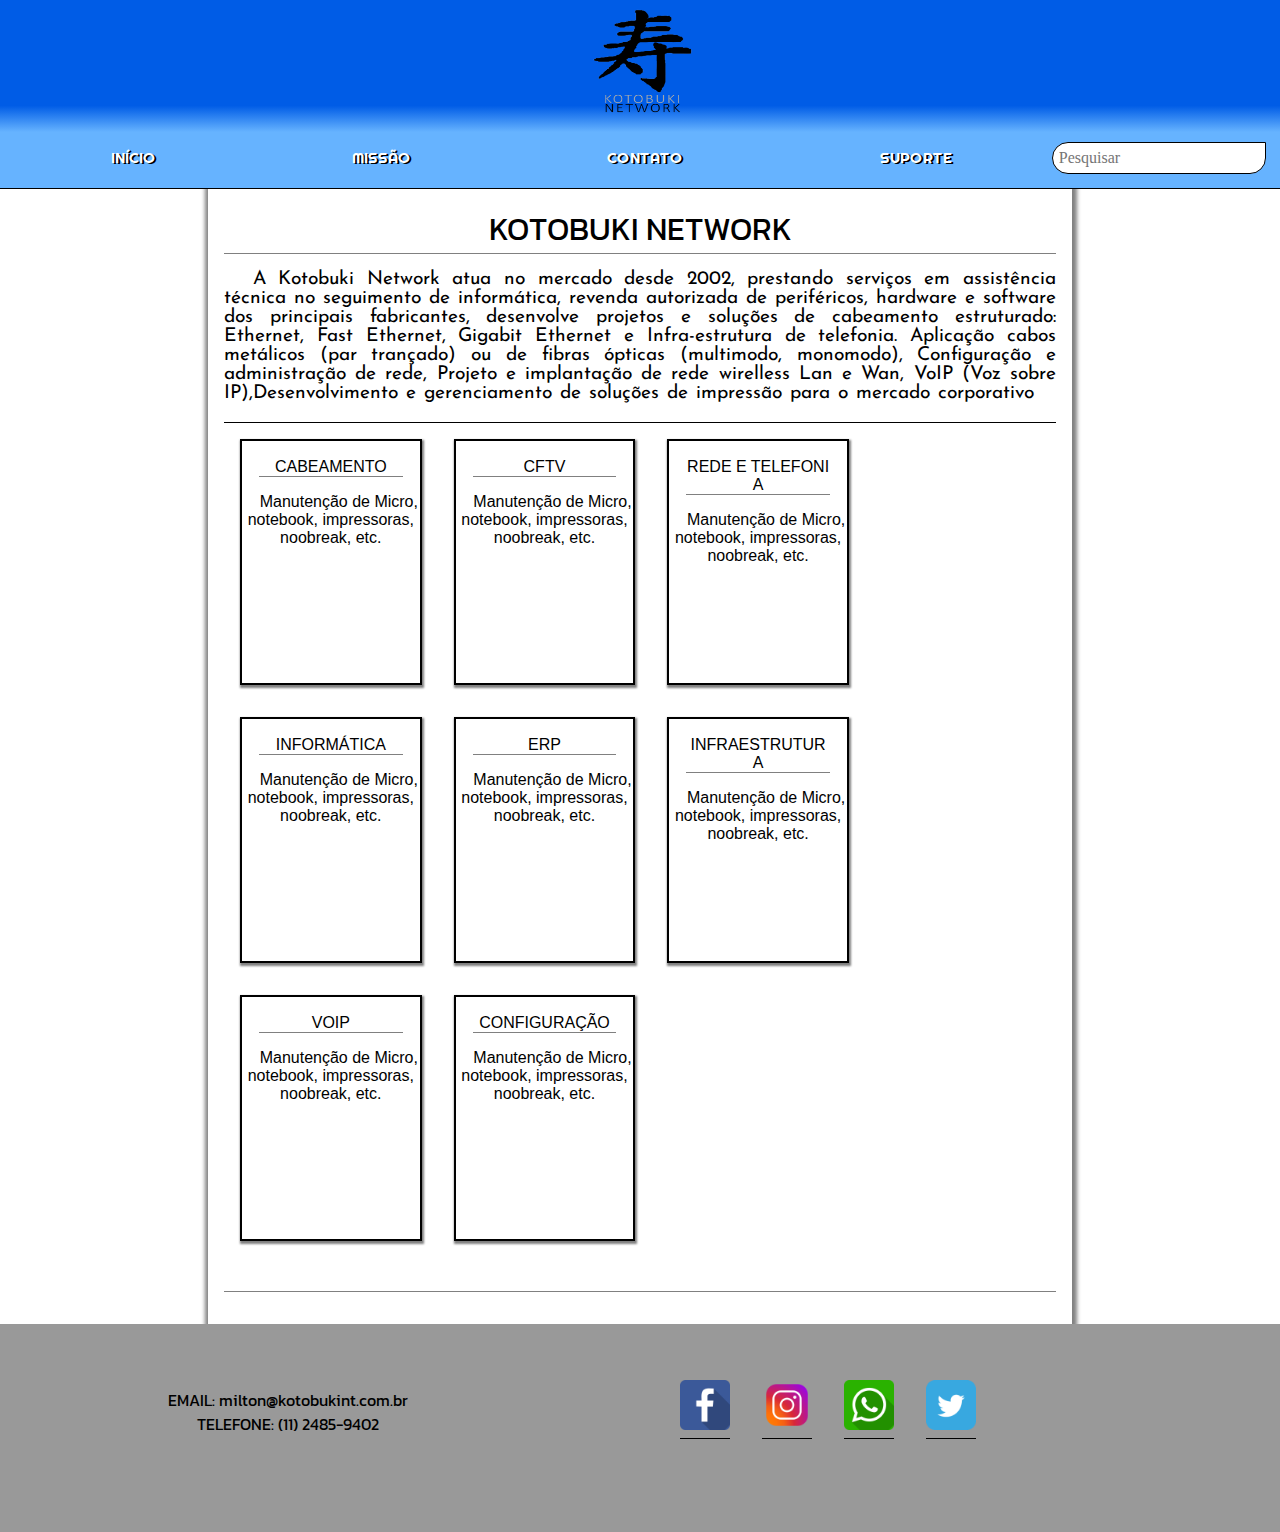
<file: PW I/pages/home.html>
<!DOCTYPE html>
<html>
<head>
	<title>Kotobuki - Network</title>
	<link rel="stylesheet" type="text/css" href="../css/reset.css">
	<link rel="stylesheet" type="text/css" href="../css/main.css">
	<link href="https://fonts.googleapis.com/css2?family=Josefin+Sans&family=Kanit&family=Righteous&display=swap" rel="stylesheet">
</head>
<body>

	<!-- Menu -->
	<header>

		<div id="main-logo">
			<center><a href="#"><img src="../img/main-logo.png"></a></center>
		</div>
		<nav id="main-menu">

			<ul>
				<li><a href="#">Início</a></li>
				<li><a href="#">Missão</a></li>
				<li><a href="#">Contato</a></li>
				<li><a href="#">Suporte</a></li>
				<input type="text" name="search" placeholder="Pesquisar">
			</ul>

		</nav>

	</header>
<!-- FIM MENU -->

<!-- CORPO -->
	<div id="main">
		<div id="main-top">
		<center><h2>Kotobuki Network</h2></center>
		<p>A Kotobuki Network atua no mercado desde 2002, prestando serviços em assistência técnica no seguimento de informática, revenda autorizada de periféricos, hardware e software dos principais fabricantes, desenvolve projetos e soluções de cabeamento estruturado: Ethernet, Fast Ethernet, Gigabit Ethernet e Infra-estrutura de telefonia. Aplicação cabos metálicos (par trançado) ou de fibras ópticas (multimodo, monomodo), Configuração e administração de rede, Projeto e implantação de rede wirelless Lan e Wan, VoIP (Voz sobre IP),Desenvolvimento e gerenciamento de soluções de impressão para o mercado corporativo<br><br>
		</p>
		</div>
 <!-- Boxes -->
<div id="boxes">
 	<div class="box1">

 		<h3>CABEAMENTO</h3>
 		<h4 class="text-box">Manutenção de Micro, notebook, impressoras, noobreak, etc.</h4>

 	</div>

	<div class="box1">

 		<h3>CFTV</h3>
 		<h4 class="text-box">Manutenção de Micro, notebook, impressoras, noobreak, etc.</h4>
 	</div>

 	<div class="box1">

 		<h3>REDE E TELEFONIA</h3>
		<h4 class="text-box">Manutenção de Micro, notebook, impressoras, noobreak, etc.</h4>

 	</div>
 	<div class="box1">

 		<h3>INFORMÁTICA</h3>
 		<h4 class="text-box">Manutenção de Micro, notebook, impressoras, noobreak, etc.</h4>

 	</div>
 	<div class="box1">

 		<h3>ERP</h3>
 		<h4 class="text-box">Manutenção de Micro, notebook, impressoras, noobreak, etc.</h4>

 	</div>
 	<div class="box1">

 		<h3>INFRAESTRUTURA</h3>
 		<h4 class="text-box">Manutenção de Micro, notebook, impressoras, noobreak, etc.</h4>

 	</div>
 	<div class="box1">

 		<h3>VOIP</h3>
 		<h4 class="text-box">Manutenção de Micro, notebook, impressoras, noobreak, etc.</h4>

 	</div>
 	<div class="box1">

 		<h3>CONFIGURAÇÃO</h3>
 		<h4 class="text-box">Manutenção de Micro, notebook, impressoras, noobreak, etc.</h4>

 	</div>
 	</div>
 	
 	<div class="space">
 		<p class="font-zero">a</p>
 	</div>

	</div>

<!-- FIM CORPO -->

<!-- FOOTER -->

	<footer>
		<div id="right-footer">
			<a href=""><img src="../img/face.png"></a>
			<a href=""><img src="../img/insta.png"></a>
			<a href=""><img src="../img/whats.png"></a>
			<a href=""><img src="../img/twitter.png"></a>
		</div>

		<div id="left-footer">
			<p>EMAIL: milton@kotobukint.com.br</p>
			<p>TELEFONE: (11) 2485-9402</p>
		</div>

	</footer>

	<!-- FIM FOOTER -->
</body>
</html>
</file>
<file: PW I/css/main.css>
/* -- INÍCIO MENU -- */
header{
	position: relative;
	padding: 0;
	height: 11;
}
#main-logo{
	position: relative;
	background-image: linear-gradient(to top ,#66b3ff,#005ce6,#005ce6, #005ce6,#005ce6,#005ce6);
	width: 100%;
	height: 75%;
}
#main-logo img{
	width: 10em;
	height: 8em;

}

#main-menu {
	display: block;
	position: relative;
	text-align: center;
	height: 3.5em;
	background-color: #66b3ff;
	border-bottom: 1px solid black;
}
#main-menu ul{
	height: 3.5em;

}

#main-menu ul li{
	display: inline-block; 
	padding-top: 1.0em;
	margin: 0 4% 0 4%;
	
}

#main-menu ul li a{
	margin: 0 3em 0 3em;
	font-family: 'Righteous', cursive;
	text-transform: uppercase;
	text-decoration: none;
	color: white;
	font-size: 15px;
	text-shadow: 2px 1px black;
	transition: 0.2s;
}
#main-menu ul li a:hover{
	border-bottom: 2px solid black;
	transition: 0.5s;
	font-size: 90%;
	display: block;
}
#main-menu ul input{
	border-radius: 1em 0em 1em 1em;
	border: 1px solid black;
	padding: 0.37em;
	background-color: white;
	outline: 0;

}

/* -- FIM MENU -- */

/* -- INÍCIO CORPO -- */


#main{
	position:flex;
	margin: auto;
	width: 65%;
	height: 100%;
	box-shadow: 1px 1px 4px 4px grey;
	padding: 1em;
	font-family: 'Arial';
	display: table;
}
#main-top h2{
	font-family: 'Kanit';
	text-transform: uppercase;
	font-size: 200%;
	width: 100%;
	border-bottom: 1px solid grey;
	margin-bottom: 0.5em;
}
#main-top p {
	text-indent: 1.5em;
	text-align: justify;
	font-family: "Josefin sans";
	font-size: 120%;
	width: 100%;
	word-spacing: 2px;
	border-bottom: 1px solid black;
}

/* -- INICIO BOXES -- */

#boxes{
	display: table;
}

.box1{
	padding: 1px;
	float: left;
	margin:  1em;
	width: 21.112%;
	height: 15em;
	border: 2px solid black;
	box-shadow: 1px 2px 2px 1px grey;
}

.box1 h3{
	word-break: break-all;
	margin: 1em;
	text-transform: uppercase;
	text-align: center;
	border-bottom: 1px solid grey;
}

.text-box{
	word-break: break-word;
	margin:0 0 1em 0;
	text-indent: 1em;
	text-align: center;
	word-spacing: none;
}

/* -- FIM CATEGORIAS -- */

/* -- FIM CORPO -- */

/* -- INÍCIO FOOTER -- */

footer{
	background-color: #999999;
	width: 100%;
	height: 13em;
	bottom: 0;
}

#right-footer{
	width: 45%;
	text-align: center;
	float: right;
	margin: 2.5em;
}
#right-footer a img{
	width: 50px;
	height: 50px;
	float: left;
	margin: 1em;
	padding-bottom: 0.5em; 
	border-bottom: 1px solid black;
	transition: 0.5s;

}
#right-footer a img:hover{
	width: 55px;
	height: 55px;
	transition: 0.5s;
	border-bottom: 2px solid white;

}
#left-footer{
	
	width: 45%;
	text-align: center;
	float: left;
	margin: 4em 0; 
	font-family: 'Kanit';
}


/* -- FIM FOOTER -- */

/* -- classes de configuração -- */

.space{
	width: 100%;
	border-bottom: 1px solid grey;
	margin: 1em 0;

}
.font-zero{
	opacity: 0;
}

/* --------------------------- */
</file>
